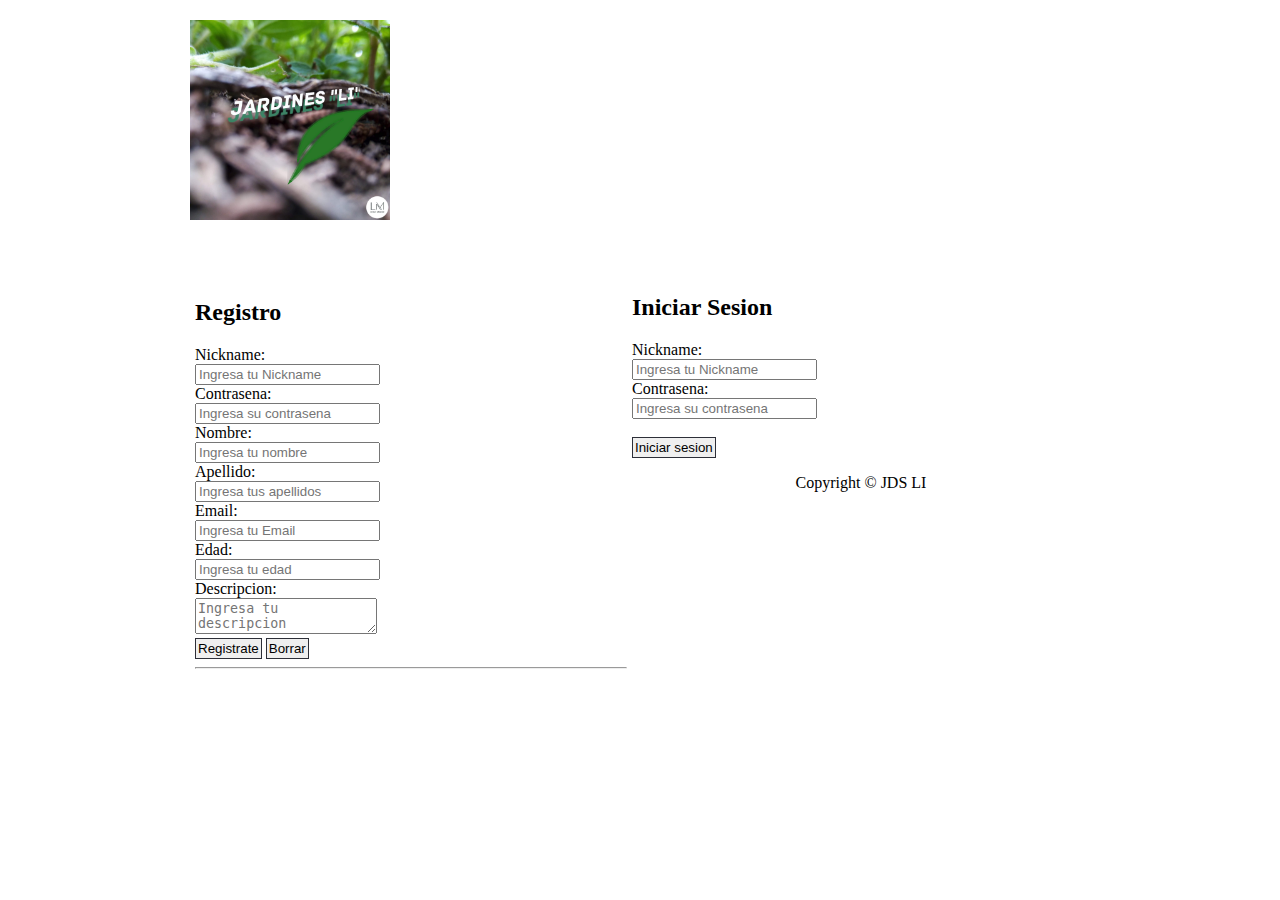
<file: index.html>
<!DOCTYPE html>
<html lang="en">
<head>
    <meta charset="UTF-8">
    <meta http-equiv="X-UA-Compatible" content="IE=edge">
    <meta name="viewport" content="width=device-width, initial-scale=1.0">
    <title>Jardines LI</title>
    <link rel="stylesheet" href="css/estilo.css">
</head>
<body>
    <header>
        <div id="logo"> <!-- id para trabajar con css-->
            <img src="img/logo.jpeg" alt="logo" height="200" width="200">
        </div> 
            </header>
            <br><br><br><br><br>
            <section id="formulario">
                <h2>Registro</h2>
                <form name="Nuevo Usuario" method="POST" action="php/ConexionCrearUsuario.php">
                    Nickname:<br>
                    <input type="text" name="nickname" pattern="[a-aZ-Z0-9]+" placeholder="Ingresa tu Nickname" required><br>
                    Contrasena:<br>
                    <input type="password" name="contrasena" maxlength="20" autocomplete="new-password" placeholder="Ingresa su contrasena" required><br>
                    Nombre:<br>
                    <input type="text" name="nombre" placeholder="Ingresa tu nombre" required><br>
                    Apellido:<br>
                    <input type="text" name="apellidos" placeholder="Ingresa tus apellidos" required><br>
                    Email:<br>
                    <input type="email" name="correo" placeholder="Ingresa tu Email" required><br>
                    Edad:<br>
                    <input type="number" name="edad" min="18" placeholder="Ingresa tu edad" required><br>
                    Descripcion:<br>
                   <textarea name="descripcion"  placeholder="Ingresa tu descripcion" required></textarea><br>
                   <input type="submit" name="enviar" class="boton" value="Registrate">
                   <input type="reset" name="boton" class="boton" value="Borrar">
                   <hr>
                </form>
            </section>

            <section id="formulario2">
                <form name="contacto" method="POST" action="php/IniciarSesion.php">
                    <h2>Iniciar Sesion</h2>
                    Nickname:<br>
                    <input type="text" name="nickname" placeholder="Ingresa tu Nickname" required><br>
                    Contrasena:<br>
                    <input type="password" name="contrasena" autocomplete="off" placeholder="Ingresa su contrasena" required><br><br>
                    <input type="submit" name="enviar" class="boton" value="Iniciar sesion">
                </form>
            </section>
    
            <footer>
                <p>Copyright &copy; JDS LI </p> 
                </footer>
</body>
</html>
</file>
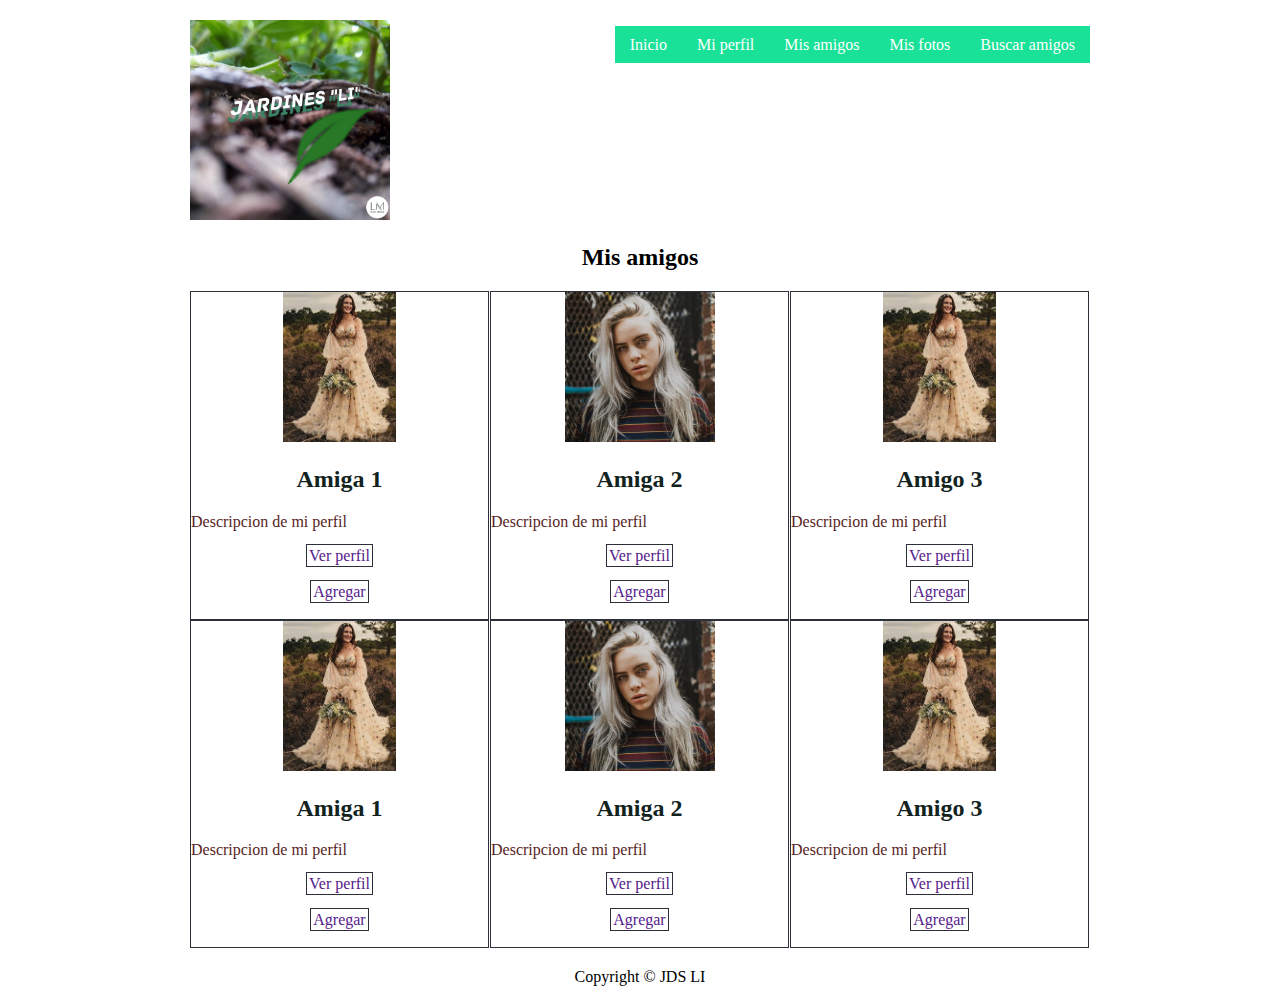
<file: agregar.html>
<!DOCTYPE html>
<html lang="en">
<head>
    <meta charset="UTF-8">
    <meta http-equiv="X-UA-Compatible" content="IE=edge">
    <meta name="viewport" content="width=device-width, initial-scale=1.0">
    <title>Jardines LI</title>
    <link rel="stylesheet" href="css/estilo.css">
</head>
<body>
    <header>
        <div id="logo"> <!-- id para trabajar con css-->
            <img src="img/logo.jpeg" alt="logo" height="200" width="200">
        </div> 
        <nav class="menu">  
            <ul>  <!-- Lista desordenada-->
               <li><a href="index.html">Inicio</a></li>
               <li><a href="perfil.html">Mi perfil</a></li>
               <li><a href="amigos.html">Mis amigos</a></li>
               <li> <a href="fotos.html">Mis fotos</a> </li>    
               <li><a href="agregar.html">Buscar amigos</a></li>
            </ul>                                                      
        </nav>
         </header>

         <section id="recuadros">
            <h2>Mis amigos</h2>
            <section class="recuadro">
                <img src="img/amiga1.jpg" height="150">
                <h2>Amiga 1</h2>
                <p class="parrafo">Descripcion de mi perfil</p>
                <a href="" class="boton">Ver perfil</a><br><br>
                <a href="" class="boton">Agregar</a><br><br>
            </section>
        
            <section class="recuadro">
                <img src="img/amiga2.png" height="150">
                <h2>Amiga 2</h2>
                <p class="parrafo">Descripcion de mi perfil</p>
                <a href="" class="boton">Ver perfil</a><br><br>
                <a href="" class="boton">Agregar</a><br><br>
            </section>
        
            <section class="recuadro">
                <img src="img/amiga3.jpg" height="150">
                <h2>Amigo 3</h2>
                <p class="parrafo">Descripcion de mi perfil</p>
                <a href="" class="boton">Ver perfil</a><br><br>
                <a href="" class="boton">Agregar</a><br><br>
            </section>

            <section class="recuadro">
                <img src="img/amiga1.jpg" height="150">
                <h2>Amiga 1</h2>
                <p class="parrafo">Descripcion de mi perfil</p>
                <a href="" class="boton">Ver perfil</a><br><br>
                <a href="" class="boton">Agregar</a><br><br>
            </section>
        
            <section class="recuadro">
                <img src="img/amiga2.png" height="150">
                <h2>Amiga 2</h2>
                <p class="parrafo">Descripcion de mi perfil</p>
                <a href="" class="boton">Ver perfil</a><br><br>
                <a href="" class="boton">Agregar</a><br><br>
            </section>
        
            <section class="recuadro">
                <img src="img/amiga3.jpg" height="150">
                <h2>Amigo 3</h2>
                <p class="parrafo">Descripcion de mi perfil</p>
                <a href="" class="boton">Ver perfil</a><br><br>
                <a href="" class="boton">Agregar</a><br><br>
            </section>
        
         </section>

         <footer>
            <p>Copyright &copy; JDS LI </p> 
            </footer>
</body>
</html>
</file>
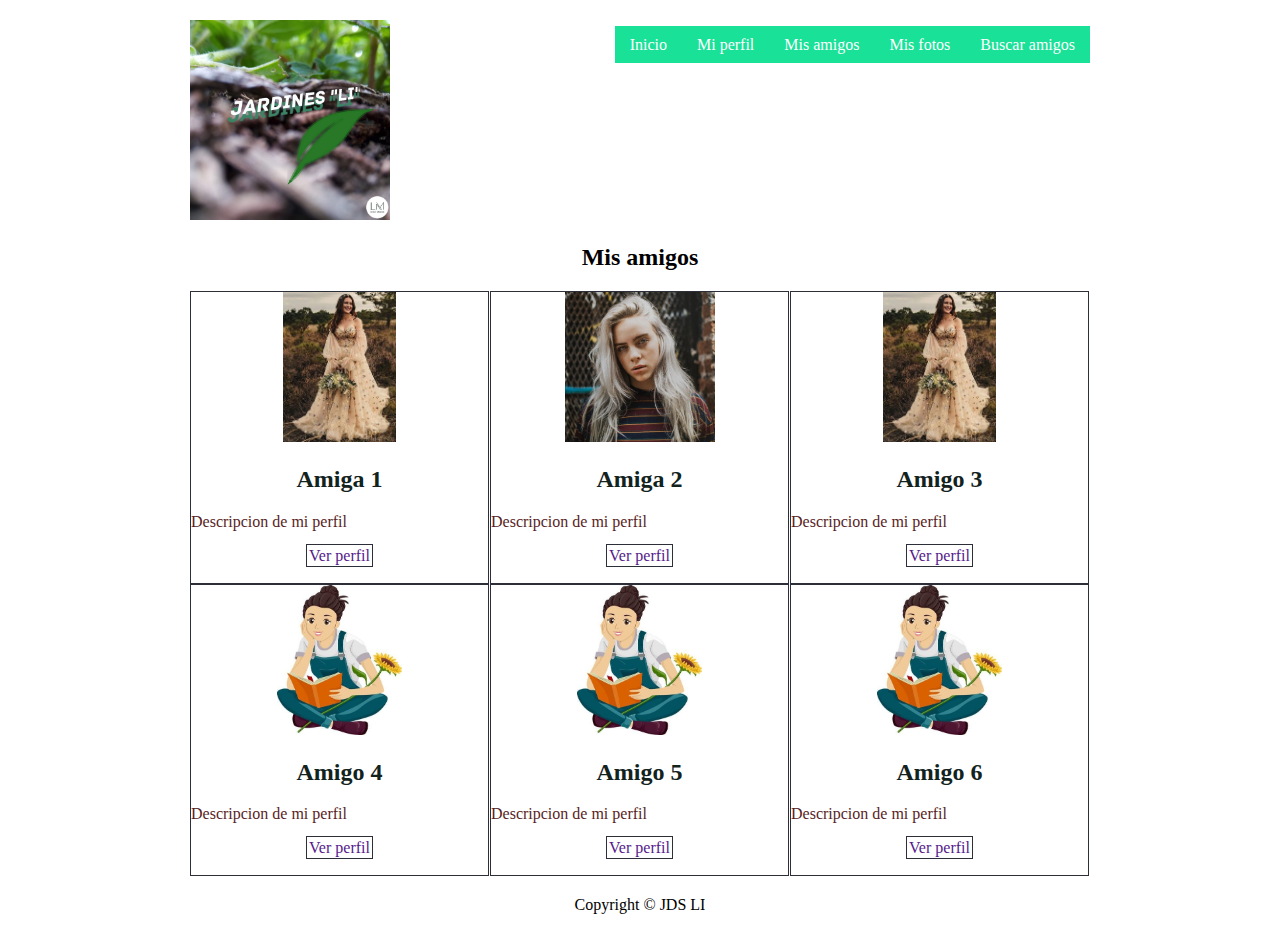
<file: amigos.html>
<!DOCTYPE html>
<html lang="en">
<head>
    <meta charset="UTF-8">
    <meta http-equiv="X-UA-Compatible" content="IE=edge">
    <meta name="viewport" content="width=device-width, initial-scale=1.0">
    <title>Jardines LI</title>
    <link rel="stylesheet" href="css/estilo.css">
</head>
<body>
    <header>
        <div id="logo"> <!-- id para trabajar con css-->
            <img src="img/logo.jpeg" alt="logo" height="200" width="200">
        </div> 
        <nav class="menu">  
            <ul>  <!-- Lista desordenada-->
               <li><a href="index.html">Inicio</a></li>
               <li><a href="perfil.html">Mi perfil</a></li>
               <li><a href="amigos.html">Mis amigos</a></li>
               <li> <a href="fotos.html">Mis fotos</a> </li>    
               <li><a href="agregar.html">Buscar amigos</a></li>
            </ul>                                                      
        </nav>
         </header>

         <section id="recuadros">
            <h2>Mis amigos</h2>
            <section class="recuadro">
                <img src="img/amiga1.jpg" height="150">
                <h2>Amiga 1</h2>
                <p class="parrafo">Descripcion de mi perfil</p>
                <a href="" class="boton">Ver perfil</a><br><br>
            </section>
        
            <section class="recuadro">
                <img src="img/amiga2.png" height="150">
                <h2>Amiga 2</h2>
                <p class="parrafo">Descripcion de mi perfil</p>
                <a href="" class="boton">Ver perfil</a><br><br>
            </section>
        
            <section class="recuadro">
                <img src="img/amiga3.jpg" height="150">
                <h2>Amigo 3</h2>
                <p class="parrafo">Descripcion de mi perfil</p>
                <a href="" class="boton">Ver perfil</a><br><br>
            </section>

            <section class="recuadro">
                <img src="img/amigox.jpg" height="150">
                <h2>Amigo 4</h2>
                <p class="parrafo">Descripcion de mi perfil</p>
                <a href="" class="boton">Ver perfil</a><br><br>
            </section>

            <section class="recuadro">
                <img src="img/amigox.jpg" height="150">
                <h2>Amigo 5</h2>
                <p class="parrafo">Descripcion de mi perfil</p>
                <a href="" class="boton">Ver perfil</a><br><br>
            </section>

            <section class="recuadro">
                <img src="img/amigox.jpg" height="150">
                <h2>Amigo 6</h2>
                <p class="parrafo">Descripcion de mi perfil</p>
                <a href="" class="boton">Ver perfil</a><br><br>
            </section>
         </section>

         <footer>
            <p>Copyright &copy; JDS LI </p> 
            </footer>

</body>
</html>
</file>
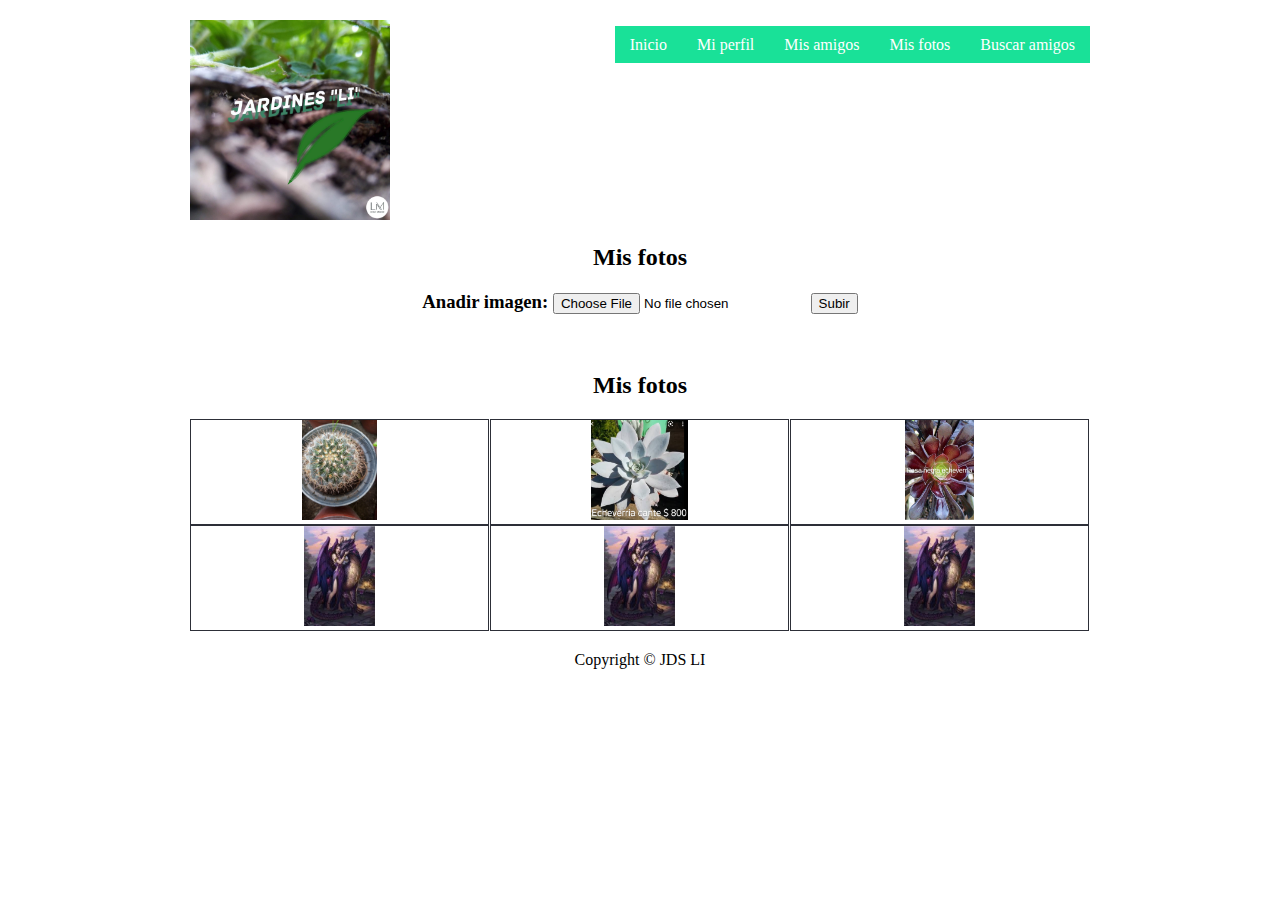
<file: fotos.html>
<!DOCTYPE html>
<html lang="en">
<head>
    <meta charset="UTF-8">
    <meta http-equiv="X-UA-Compatible" content="IE=edge">
    <meta name="viewport" content="width=device-width, initial-scale=1.0">
    <title>Jardines LI</title>
    <link rel="stylesheet" href="css/estilo.css">
</head>
<body>
    <header>
        <div id="logo"> <!-- id para trabajar con css-->
            <img src="img/logo.jpeg" alt="logo" height="200" width="200">
        </div> 
        <nav class="menu">  
            <ul>  <!-- Lista desordenada-->
               <li><a href="index.html">Inicio</a></li>
               <li><a href="perfil.html">Mi perfil</a></li>
               <li><a href="amigos.html">Mis amigos</a></li>
               <li> <a href="fotos.html">Mis fotos</a> </li>    
               <li><a href="agregar.html">Buscar amigos</a></li>
            </ul>                                                      
        </nav>
         </header>

         <section id="recuadros">
            <h2>Mis fotos</h2>
            <h3><form action="php/SubirFoto.php" method="POST" enctype="multipart/form-data">
                Anadir imagen: <input  name="archivo" id="archivo" type="file" accept=".jpg, .jpeg, .png" required/>
            <input type="submit" name="subir" value="Subir"/>
            </form></h3>
         </section>

         <section id="recuadros">
            <h2>Mis fotos</h2>
            <section class="recuadro">
               <img src="img/foto1.jpg" height="100">
            </section>
        
            <section class="recuadro">
                <img src="img/foto2.png" height="100">
             </section>
        
             <section class="recuadro">
                <img src="img/foto3.png" height="100">
             </section>
        
             <section class="recuadro">
                <img src="img/fotox.png" height="100">
             </section>
         
             <section class="recuadro">
                 <img src="img/fotox.png" height="100">
              </section>
         
              <section class="recuadro">
                 <img src="img/fotox.png" height="100">
              </section>
         </section>
        
         <footer>
            <p>Copyright &copy; JDS LI </p> 
            </footer>
</body>
</html>
</file>
<file: css/estilo.css>
body{
    width: 100%;
    max-width: 900px;
    margin: 0 auto;
}

header{
    height: 16vh; /*100px aproximadamente */
    width: 100%;
    max-width: 900px;
    margin: 20px 0px;
}

header #logo{
    float: left;
}

header .menu{
    height: 16vh;
    float: right;
}

header .menu ul li{
    list-style: none;
    float: left;
}

header .menu ul li a{
    background: #19e198;
    text-decoration: none; /*quitar sumbrayado*/
    padding: 10px 15px;
    color:#fff;
    font-size: 1rem; /*unidad relativa equivalente a 16px*/
}

header .menu ul li a:hover{
    background: #0ccc62;
}

#perfil{
    height: 30vh;
    border: 1px solid #e93ed5;
}

#perfil img{
    height: 29.7vh;
    float:left;
    border: 1px solid #e93ed5;
}

#perfil h1{
    font-size: 2rem;
    color: #ca4b7b;
    text-align: center;
    font-family: autography;
}

#perfil p{
    font-size: 1.5rem;
    color: #000000;
    text-align: center;
    font-family: 'Courier New', Courier, monospace;
}

#recuadros {
    width: 100%;
    max-width: 900px;
    overflow: hidden;
    border: 0px solid #000000;
    margin: 20px 0px;
    text-align: center;
}

#recuadros .recuadro{
    width: 297px;
    overflow: hidden;
    float: left;
    padding: 0px;
    text-align: center;
    color: rgb(18, 34, 29);
    margin-left: 0px;
    margin-right: 1px;
    border: 1px solid #2d2f38;
}

#recuadros .recuadro .parrafo{
    color: #571e1e;
    text-align: justify;
}

.boton{
    text-decoration: none;
    border: 1px solid #2d2f38;
    padding: 2px 2px;
}

.boton:hover{
    background: #99a8ec;
    color: #fff;
}

footer{
    text-align: center;
}

/* estilo de formularios*/

#formulario{
    width: 432px;
    height: auto;
    overflow: hidden;
    padding: 5px;
    float: left;
}
</file>
